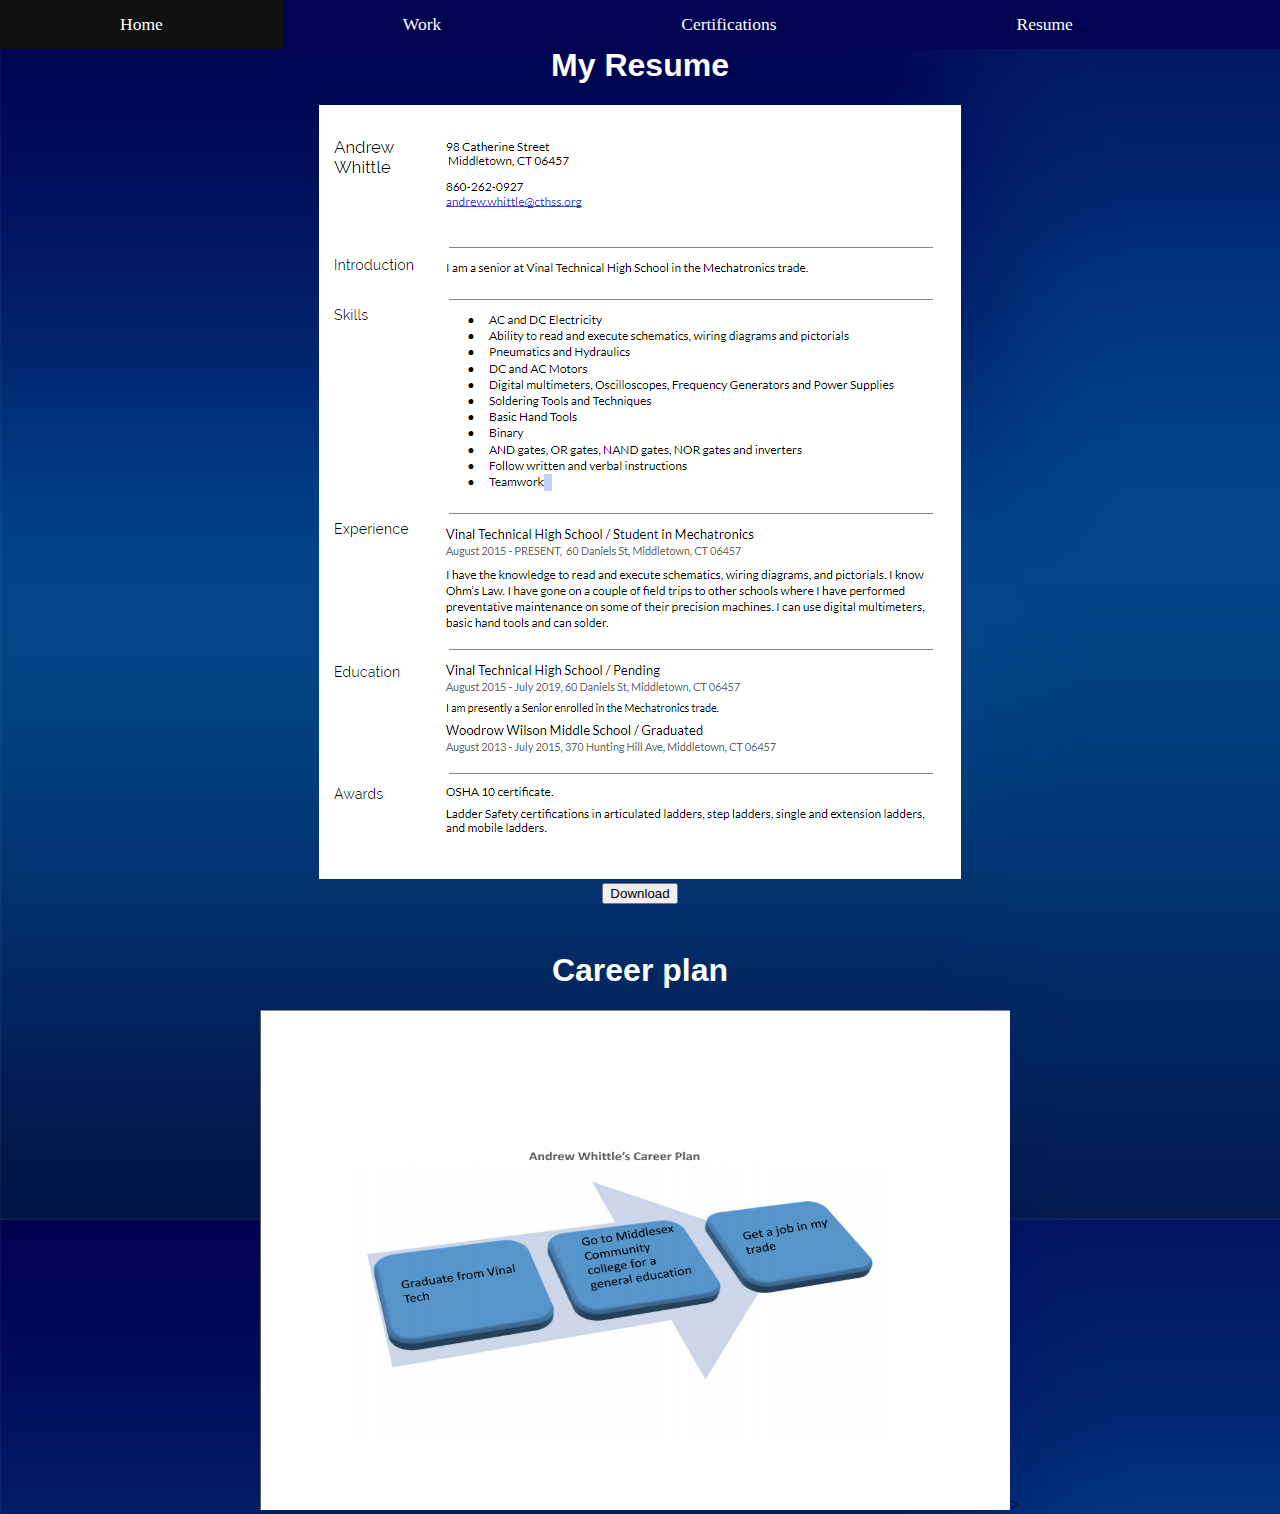
<file: Resume.html>
<!DOCTYPE html>	
<html>
<head>
<title>Resume</title>
<link rel="stylesheet" href="oop.css">
<body background="nice.png">
<ul class="topnav">
       <li> <a href="index.html">Home</a></li>
        <li> <a href="Work.html">Work</a></li>
        <li> <a href="Certifications.html">Certifications</a></li>
         <li> <a href="Resume.html">Resume</a></li>
    </li>
</ul>
</head>
<center>
	<h1>My Resume</h1>
	<center>
 <img src="prof.PNG">
<a href="prof.pdf" download>
</center>
<button>Download</button></a>
<h1>Career plan</h1>
<img src="Capture.PNG" height="500px" width="750px">>

 </center>
</html>
</file>
<file: oop.css>
body{
	size: height 100px: width 100px;
}
h1{
color: white;
font-family:Gill Sans, sans-serif ;
padding-top: 2%;
}
h2{
color: lightblue

}
ul {
    list-style-type: none;
    margin: 0;
    padding: 0;
    overflow: hidden;
    background-color: #000350;
}

li {
    float: left;
}

li a {
    display: block;
    color: white;
    text-align: center;
    padding: 14px 16px;
    text-decoration: none;
}


li a:hover {
    background-color: blue;
}

}

li:last-child {
    border-right: 1px;

}
ul {
    position: fixed;
    top: 0;
    width: 100%;
}
body {margin: 0;}

ul.topnav {
    list-style-type: none;
    margin: 0;
    padding: 0;
    overflow: hidden;
   
}

ul.topnav li {float: left;}

ul.topnav li a {
    display: block;
    color: white;
    text-align: center;
    padding: 14px 120px;
    text-decoration: ;
}

ul.topnav li a:hover:not(.active) {background-color: #111;}

ul.topnav li a.active {background-color: #4CAF50;}

ul.topnav li.right {float: center;}

@media screen and (max-width: 60px){
    ul.topnav li.right, 
    ul.topnav li {float: none;}
}
ul{
    
font-family: "Audiowide", Times, serif;
font-size: 17.5px;
;
}
}

.dropbtn {
    background-color: #3498DB;
    color: white;
    padding: 16px;
    font-size: 16px;
    border: none;
    cursor: pointer;
}


.dropbtn:hover, .dropbtn:focus {
    background-color: #2980B9;
}


.dropdown {
    position: relative;
    display: inline-block;
}

.dropdown-content {
    display: none;
    position: absolute;
    background-color: #f1f1f1;
    min-width: 160px;
    box-shadow: 0px 8px 16px 0px rgba(0,0,0,0.2);
    z-index: 1;
}


.dropdown-content a {
    color: black;
    padding: 12px 16px;
    text-decoration: none;
    display: block;
}


.dropdown-content a:hover {background-color: #ddd}


.show {display:block;}

hr { 
    display: block;
    margin-top: 0.5em;
    margin-bottom: 0.5em;
    margin-left: auto;
    margin-right: auto;
    border-style: inset;
    border-width: 1px;
}
p{
    font-size: 25px
}   


.myImg {
    border-radius: 10px;
    cursor: pointer;
    transition: 0.3s;
}

.myImg:hover {opacity: 0.7;}
.modal {
    display: none; 
    position: fixed; 
    z-index: 1; 
    padding-top: 100px; 
    left: 0;
    top: 0;
    width: 100%; 
    height: 100%; 
    overflow: auto; 
    background-color: rgb(0,0,0); 
    background-color: rgba(0,0,0,0.9); 
}


.modal-content {
    margin: auto;
    display: block;
    width: 80%;
    max-width: 700px;
}


#caption {
    margin: auto;
    display: block;
    width: 80%;
    max-width: 700px;
    text-align: center;
    color: #ccc;
    padding: 10px 0;
    height: 150px;
}


.modal-content, #caption { 
    animation-name: zoom;
    animation-duration: 0.6s;
}

@keyframes zoom {
    from {transform:scale(0)} 
    to {transform:scale(1)}
}


.close {
    position: absolute;
    top: 15px;
    right: 35px;
    color: #f1f1f1;
    font-size: 40px;
    font-weight: bold;
    transition: 0.3s;
}

.close:hover,
.close:focus {
    color: #bbb;
    text-decoration: none;
    cursor: pointer;
}


@media only screen and (max-width: 700px){
    .modal-content {
        width: 100%;
    }
}

* {
  box-sizing: border-box;
}


.container {
  position: relative;
}


.mySlides2 {
  display: none;
}


.cursor {
  cursor: pointer;
}


.prev,
.next {
  cursor: pointer;
  position: center;
  top: 40%;
  width: 0%;
  padding: 0px;
  margin-top: -50px;
  color: black;
  font-weight: bold;
  font-size: 50px;
  border-radius: 0 3px 3px 0;
  user-select: none;
  -webkit-user-select: none;
}


.next {
  right: 50;
  border-radius: 3px 0 0 3px;
}


.prev:hover,
.next:hover {
  background-color: rgba(0, 0, 0, 0.8);
}


.numbertext {
  color: #f2f2f2;
  font-size: 12px;
  padding: 8px 12px;
  position: absolute;
  top: 0;
}

.caption-container {
  text-align: center;
  background-color: #222;
  padding: 2px 16px;
  color: white;
}

.row:after {
  content: "";
  display: table;
  clear: both;
}


.column {
  float: left;
  width: 10%;
}


.demo {
  opacity: 0.6;
}

.active,
.demo:hover {
  opacity: 1;
}

h2 {
  height: 20px;
    color: purple;
font-family: "impact", Times, serif;
font-size: 28px;

;
}
.mySlides {
    border-style: solid;
    border-width: 10px;
    border-color: black;
}
.btn:hover {
  background-color: RoyalBlue;
}
</file>
